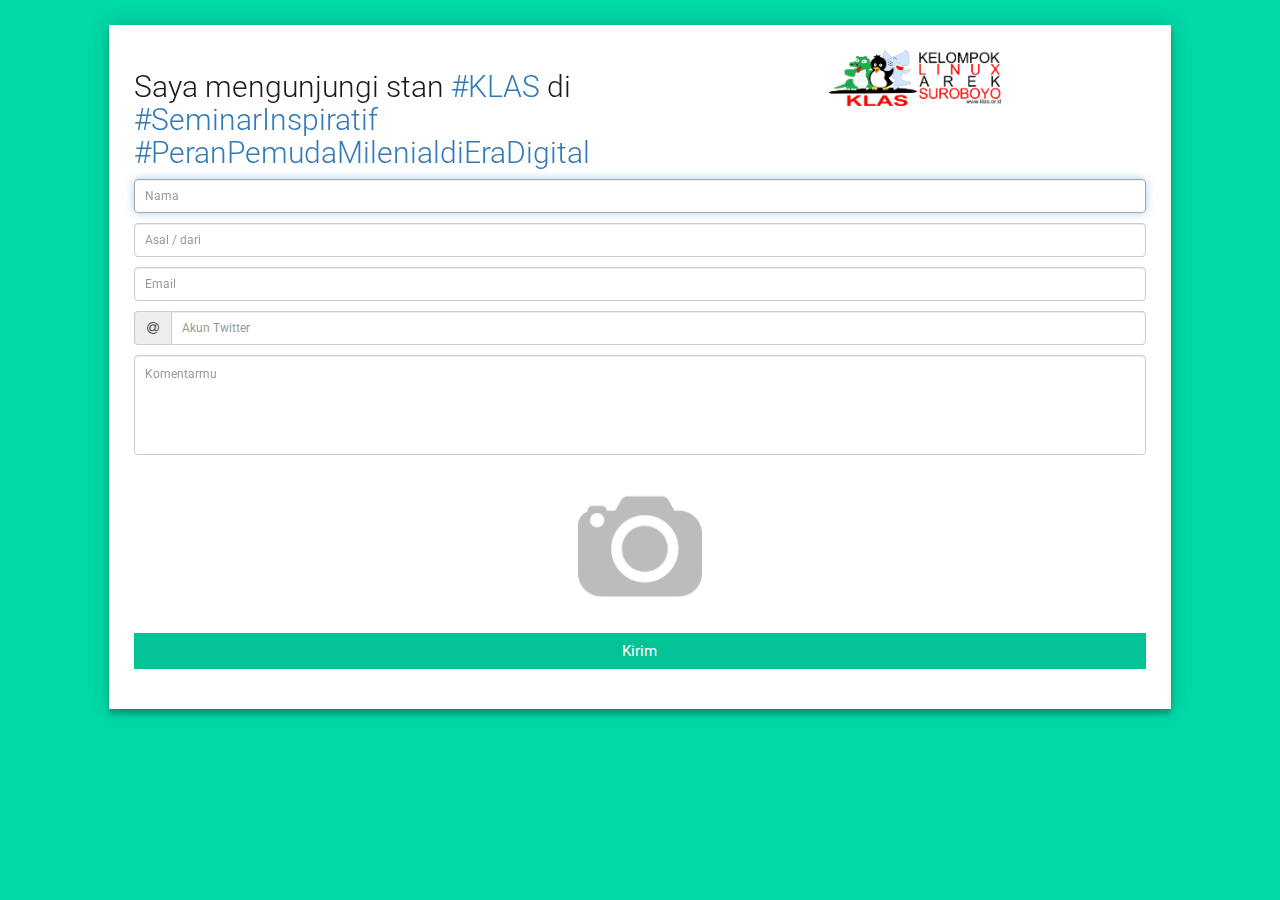
<file: index.html>
<html ng-app="crudApp">
<head>
<title>Daftar dan Twit</title>
<meta name="viewport" content="width=device-width, initial-scale=1">
<!-- Include Bootstrap CSS -->
<link rel="stylesheet" type="text/css" href="css/bootstrap.min.css">
<!-- Include main CSS -->
<link rel="stylesheet" type="text/css" href="css/style.css">
<link rel="stylesheet" type="text/css" href="css/template.css">
<link rel="stylesheet" href="https://cdnjs.cloudflare.com/ajax/libs/font-awesome/4.7.0/css/font-awesome.min.css">
<!-- Include jQuery library -->
<script src="js/jQuery/jquery.min.js"></script>
<!-- Include AngularJS library -->
<script src="lib/angular/angular.min.js"></script>
<!-- Include Bootstrap Javascript -->
<script src="js/bootstrap.min.js"></script>

<script type="text/javascript" src="js/webcam.min.js"></script>

<script src="js/angular-script.js"></script>
<script src="css/mui/extra/mui-combined.js"></script>
</head>
<body>
  <div class="row">
    <div class="col-md-10 col-md-offset-1">
      <div class="wrapper" ng-controller="DbController">

      <form id="contact" class="form-horizontal" name="empList" id="empForm" ng-submit="insertInfo(empInfo);">
        <div class="row">
          <div class="col-md-8">
            <h3>Saya mengunjungi stan <a href="https://twitter.com/hashtag/KLAS" target="_blank">#KLAS</a> di <a href="https://twitter.com/hashtag/SeminarInspiratif" target="_blank">#SeminarInspiratif <a href="https://twitter.com/hashtag/PeranPemudaMilenialdiEraDigital" target="_blank">#PeranPemudaMilenialdiEraDigital</a></h3>
          </div>
          <div class="col-md-4">
            <div class="row">
              
              <div class="col-md-6">
                <img src="images/klas.png" width="120%" style="margin-right: 10">
              </div>
            </div>


          </div>
        </div>


        <fieldset>
          <input type="text" name="emp_name" class="form-control" placeholder="Nama" ng-model="empInfo.name" value="" autofocus required />
        </fieldset>
        <fieldset>
        <input type="text" name="emp_country" class="form-control" placeholder="Asal / dari" ng-model="empInfo.country" autofocus required />
        </fieldset>
        <fieldset>
        <input type="email" name="emp_email" class="form-control" placeholder="Email" ng-model="empInfo.email" autofocus required />
        </fieldset>
        <fieldset>
        <div class="input-group">
          <span class="input-group-addon"><i class="fa fa-at"></i></span>
          <input type="text" name="emp_twitterid" class="form-control" placeholder="Akun Twitter" ng-model="empInfo.twitterid" autofocus required />
        </div>

        </fieldset>
        <fieldset>
          <textarea type="text" name="emp_comment" class="form-control" placeholder="Komentarmu" ng-model="empInfo.comment" autofocus required></textarea>
        </fieldset>
        <fieldset>
            <div class="img-container">
              <img src="images/user.png" id="results" type="button" class="btn img-thumbnail" data-toggle="modal" data-target="#myModal" ng-click="opencamera()" width="150" height="150">
            </div>
        </fieldset>
        <input id="mydata" type="hidden" name="mydata" ng-model="empInfo.photo"/>
        <div class="alert alert-info" id="tesalert" hidden>
          <strong>Terima Kasih!</strong>
        </div>
        <fieldset>
          <button name="submit" type="submit" id="contact-submit" data-submit="...Sending">Kirim</button>
        </fieldset>
      </form>



    <!-- Modal -->
        <div id="myModal" class="modal fade" role="dialog">
          <div class="modal-dialog">

            <!-- Modal content-->
            <div class="modal-content">
              <div class="modal-header">
                <button type="button" class="close" data-dismiss="modal">&times;</button>
                <h4 class="modal-title">Kamera</h4>
              </div>
              <div class="modal-body">
                <div id="my_camera"></div>
              </div>
              <div class="modal-footer">
                <button type="button" class="btn btn-default" data-dismiss="modal">Tutup</button>
                <button type="button" class="btn btn-success" data-dismiss="modal" ng-click="take_snapshot1()">Shoot</button>
              </div>
            </div>

          </div>
        </div>


    <!-- Table to show employee detalis -->
      </div>
    </div>
    <div class="col-md-2">

    </div>
  </div>


<!-- Include controller -->
<script language="JavaScript">
  Webcam.set({
    width: 560,
    height: 420,
    dest_width: 320,
    dest_height: 240,
    image_format: 'jpeg',
    jpeg_quality: 90
  });

  //Webcam.attach( '#my_camera' );
</script>


</body>
</html>
</file>
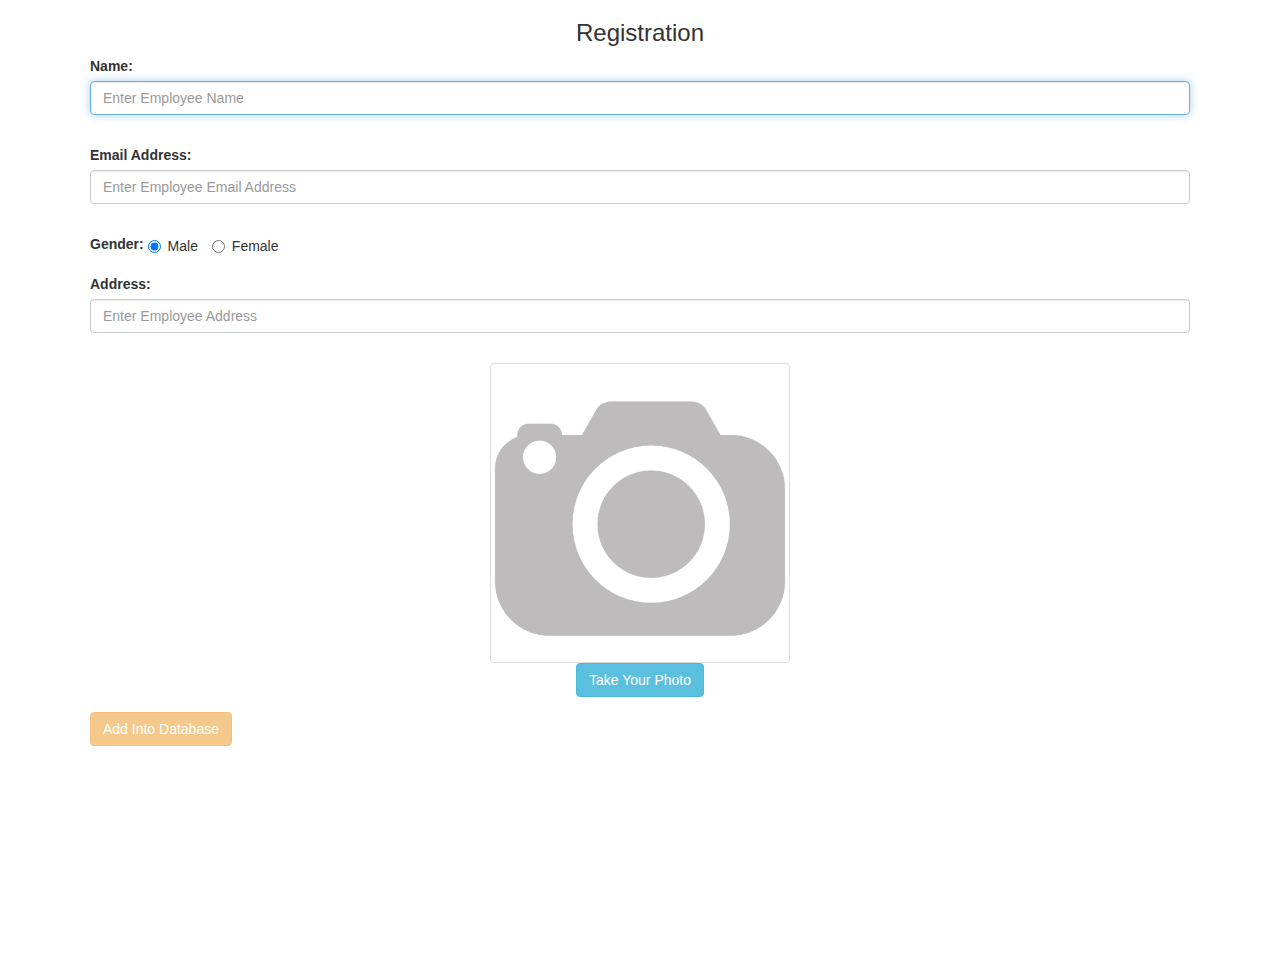
<file: insert.html>
<html ng-app="crudApp">
<head>
<title>AngularJS CRUD Operations Demo</title>
<meta name="viewport" content="width=device-width, initial-scale=1">
<!-- Include Bootstrap CSS -->
<link rel="stylesheet" type="text/css" href="css/bootstrap.min.css">
<!-- Include main CSS -->
<link rel="stylesheet" type="text/css" href="css/style.css">
<!-- Include jQuery library -->
<script src="js/jQuery/jquery.min.js"></script>
<!-- Include AngularJS library -->
<script src="lib/angular/angular.min.js"></script>
<!-- Include Bootstrap Javascript -->
<script src="js/bootstrap.min.js"></script>

<script type="text/javascript" src="js/webcam.min.js"></script>

<script src="js/angular-script.js"></script>
</head>
<body>
	<div class="container wrapper" ng-controller="DbController">
	<h3 class="text-center">Registration</h3>

	<form class="form-horizontal" name="empList" id="empForm" ng-submit="insertInfo(empInfo);">
		<div class="form-group">
			<label for="Name">Name:</label>
			<input type="text" name="emp_name" class="form-control" placeholder="Enter Employee Name" ng-model="empInfo.name" value="" autofocus required />
		</div>
		<div class="form-group">
			<p class="text-danger" ng-show="empList.emp_name.$invalid && empList.emp_name.$dirty">Name field is Empty!</p>
		</div>
		<div class="form-group">
			<label for="Email">Email Address:</label>
			<input type="email" name="emp_email" class="form-control" placeholder="Enter Employee Email Address" ng-model="empInfo.email" autofocus required />
		</div>
		<div class="form-group">
			<p class="text-danger" ng-show="empList.emp_email.$invalid && empList.emp_email.$dirty">Invalid Email!</p>
		</div>
		<div class="form-group">
			<label for="Gender">Gender:</label>
			<label for="" class="radio-inline gender">
				<input type="radio" name="emp_gender" value="male" ng-model="empInfo.gender">Male
			</label>
			<label for="" class="radio-inline gender">
				<input type="radio" name="emp_gender" value="female" ng-model="empInfo.gender">Female
			</label>
		</div>

		<div class="form-group">
			<label for="Address">Address:</label>
			<input type="text" name="emp_address" class="form-control" placeholder="Enter Employee Address" ng-model="empInfo.address" autofocus required />
		</div>
		<div class="form-group">
			<p class="text-danger" ng-show="empList.emp_address.$invalid && empList.emp_address.$dirty">Address field is Empty!</p>
		</div>

		<div class="form-group">
			<div style="text-align: center">
				<img src="images/user.png" id="results" class="img-thumbnail" width="300" height="300"><br>
				<button type="button" class="btn btn-info" data-toggle="modal" data-target="#myModal">Take Your Photo</button>
			</div>


		</div>

<!-- Modal -->
		<div id="myModal" class="modal fade" role="dialog">
		  <div class="modal-dialog">

		    <!-- Modal content-->
		    <div class="modal-content">
		      <div class="modal-header">
		        <button type="button" class="close" data-dismiss="modal">&times;</button>
		        <h4 class="modal-title">Modal Header</h4>
		      </div>
		      <div class="modal-body">
		        <div id="my_camera"></div>
		      </div>
		      <div class="modal-footer">
		        <button type="button" class="btn btn-default" data-dismiss="modal">Close</button>
		        <button type="button" class="btn btn-success" onClick="take_snapshot()">Take SnapShot</button>
		      </div>
		    </div>

		  </div>
		</div>

		<div class="form-group">
			<button class="btn btn-warning" ng-disabled="empList.$invalid">Add Into Database</button>
		</div>


	<!-- Code to handle taking the snapshot and displaying it locally -->

	</form>



<!-- Table to show employee detalis -->
	</div>
<!-- Include controller -->
<script language="JavaScript">
	Webcam.set({
		width: 320,
		height: 240,
		image_format: 'jpeg',
		jpeg_quality: 90
	});
	Webcam.attach( '#my_camera' );
</script>
<script language="JavaScript">
	function take_snapshot() {
		// take snapshot and get image data
		Webcam.snap( function(data_uri) {
			// display results in page
			document.getElementById('results').src =data_uri;
		} );
	}
</script>


</body>
</html>
</file>
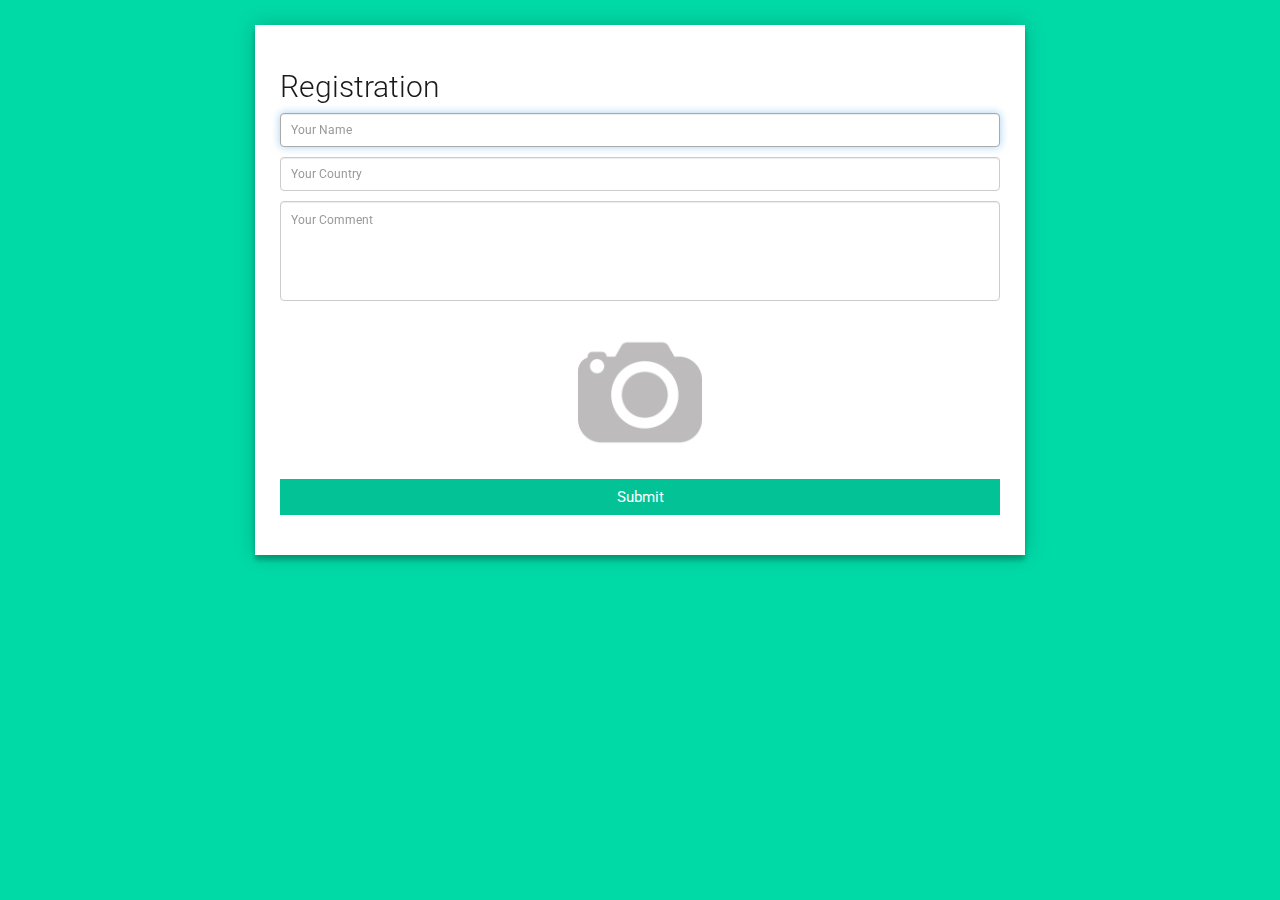
<file: template.html>
<html ng-app="crudApp">
<head>
<title>AngularJS CRUD Operations Demo</title>
<meta name="viewport" content="width=device-width, initial-scale=1">
<!-- Include Bootstrap CSS -->
<link rel="stylesheet" type="text/css" href="css/bootstrap.min.css">
<!-- Include main CSS -->
<link rel="stylesheet" type="text/css" href="css/style.css">
<link rel="stylesheet" type="text/css" href="css/template.css">
<!-- Include jQuery library -->
<script src="js/jQuery/jquery.min.js"></script>
<!-- Include AngularJS library -->
<script src="lib/angular/angular.min.js"></script>
<!-- Include Bootstrap Javascript -->
<script src="js/bootstrap.min.js"></script>

<script type="text/javascript" src="js/webcam.min.js"></script>

<script src="js/angular-script.js"></script>
<script src="css/mui/extra/mui-combined.js"></script>
</head>
<body>
  <div class="container wrapper" ng-controller="DbController">  
  
  <form id="contact" class="form-horizontal" name="empList" id="empForm" ng-submit="insertInfo(empInfo);">
    <h3>Registration</h3>
    <fieldset>
      <input type="text" name="emp_name" class="form-control" placeholder="Your Name" ng-model="empInfo.name" value="" autofocus required />
    </fieldset>
    <fieldset>      
    <input type="text" name="emp_country" class="form-control" placeholder="Your Country" ng-model="empInfo.country" autofocus required />
    </fieldset>
    <fieldset>
      <textarea type="text" name="emp_comment" class="form-control" placeholder="Your Comment" ng-model="empInfo.comment" autofocus required></textarea>  
    </fieldset>
    <fieldset>
        <div class="img-container">
          <img src="images/user.png" id="results" type="button" class="btn img-thumbnail" data-toggle="modal" data-target="#myModal" width="150" height="150">                   
        </div>
    </fieldset>
    <input id="mydata" type="hidden" name="mydata" ng-model="empInfo.photo"/>
    <fieldset>
      <button name="submit" type="submit" id="contact-submit" data-submit="...Sending">Submit</button>
    </fieldset>
  </form>


    
<!-- Modal -->
    <div id="myModal" class="modal fade" role="dialog">
      <div class="modal-dialog">

        <!-- Modal content-->
        <div class="modal-content">
          <div class="modal-header">
            <button type="button" class="close" data-dismiss="modal">&times;</button>
            <h4 class="modal-title">Camera</h4>
          </div>
          <div class="modal-body">
            <div id="my_camera"></div>
          </div>
          <div class="modal-footer">
            <button type="button" class="btn btn-default" data-dismiss="modal">Close</button>
            <button type="button" class="btn btn-success" ng-click="take_snapshot1()">Take SnapShot</button>
          </div>
        </div>

      </div>
    </div>
  
  
<!-- Table to show employee detalis -->
  </div>
<!-- Include controller -->
<script language="JavaScript">
  Webcam.set({
    width: 300,
    height: 300,
    image_format: 'jpeg',
    jpeg_quality: 90
  });
  Webcam.attach( '#my_camera' );
</script>
<script language="JavaScript">
  function take_snapshot() {
    // take snapshot and get image data
    Webcam.snap( function(data_uri) {
      // display results in page
      document.getElementById('results').src =data_uri;
      var raw_image_data = data_uri.replace(/^data\:image\/\w+\;base64\,/, '');
        console.log(raw_image_data);
        //document.getElementById('mydata').value = raw_image_data;
      document.getElementById('mydata').value = "abc";
      /*
      Webcam.upload( data_uri, 'databaseFiles/imageStore.php', function(code, text) {
            // Upload complete!
            // 'code' will be the HTTP response code from the server, e.g. 200
            // 'text' will be the raw response content
            console.log("200");
        } );
      */
    } );
  }
</script>
  

</body>
</html>
</file>
<file: css/style.css>
@import url(http://fonts.googleapis.com/css?family=Raleway);
.wrapper{
min-height: 960px;
}
form#empForm, form#editForm {
padding: 0 35px 15px;
}
label.gender {
padding-top: 0 !important;
}
table tr th{
    background: #f8f8f8;
}
.search-box {
    padding-bottom: 0;
}
@media screen and (max-width: 368px){
.wrapper{
    min-width: 340px;
}   
}
</file>
<file: css/template.css>
@import url(https://fonts.googleapis.com/css?family=Roboto:400,300,600,400italic);
* {
  margin: 0;
  padding: 0;
  box-sizing: border-box;
  -webkit-box-sizing: border-box;
  -moz-box-sizing: border-box;
  -webkit-font-smoothing: antialiased;
  -moz-font-smoothing: antialiased;
  -o-font-smoothing: antialiased;
  font-smoothing: antialiased;
  text-rendering: optimizeLegibility;
}

body {
  font-family: "Roboto", Helvetica, Arial, sans-serif;
  font-weight: 100;
  font-size: 12px;
  line-height: 30px;
  color: #777;
  background: #00daa7;
  position:fixed;
    top:0;
    bottom:0;
    left:0;
    right:0;
}

.container {
  max-width: 800px;
  width: 100%;
  margin: 0 auto;
  position: relative;
}

.img-container{
  margin: 10px;
  text-align: center;
}

#contact input[type="text"],
#contact input[type="email"],
#contact input[type="tel"],
#contact input[type="url"],
#contact textarea,
#contact button[type="submit"] {
  font: 400 12px/16px "Roboto", Helvetica, Arial, sans-serif;
}

#contact {
  background:#fff;
  padding: 25px;
  margin: 25px 0;
   box-shadow: 0 0 20px 0 rgba(0, 0, 0, 0.2), 0 5px 5px 0 rgba(0, 0, 0, 0.24);
}

#contact h3 {
  display: block;
  font-size: 30px;
  font-weight: 300;
  margin-bottom: 10px;
  color: #1a1a1a;
}

#contact h4 {
  margin: 5px 0 15px;
  display: block;
  font-size: 13px;
  font-weight: 400;
}

fieldset {
  border: medium none !important;
  margin: 0 0 10px;
  min-width: 100%;
  padding: 0;
  width: 100%;
}

#contact input[type="text"],
#contact input[type="email"],
#contact input[type="tel"],
#contact input[type="url"],
#contact textarea {
  width: 100%;
  border: 1px solid #ccc;
  background: #FFF;
  padding: 10px;
}

#contact input[type="text"]:hover,
#contact input[type="email"]:hover,
#contact input[type="tel"]:hover,
#contact input[type="url"]:hover,
#contact textarea:hover {
  -webkit-transition: border-color 0.3s ease-in-out;
  -moz-transition: border-color 0.3s ease-in-out;
  transition: border-color 0.3s ease-in-out;
  border: 1px solid #aaa;
}

#contact textarea {
  height: 100px;
  max-width: 100%;
  resize: none;
}

#contact button[type="submit"] {
  cursor: pointer;
  width: 100%;
  border: none;
  background: #03c396;
  color: #FFF;
  margin: 0 0 5px;
  padding: 10px;
  font-size: 15px;
}

#contact button[type="submit"]:hover {
  background: #00daa7;
  -webkit-transition: background 0.3s ease-in-out;
  -moz-transition: background 0.3s ease-in-out;
  transition: background-color 0.3s ease-in-out;
}

#contact button[type="submit"]:active {
  box-shadow: inset 0 1px 3px rgba(0, 0, 0, 0.5);
}

.copyright {
  text-align: center;
}

#contact input:focus,
#contact textarea:focus {
  outline: 0;
  border: 1px solid #aaa;
}

::-webkit-input-placeholder {
  color: #888;
}

:-moz-placeholder {
  color: #888;
}

::-moz-placeholder {
  color: #888;
}

:-ms-input-placeholder {
  color: #888;
}

.cc-selector input{
    margin:0;padding:0;
    -webkit-appearance:none;
       -moz-appearance:none;
            appearance:none;
}
.g_male{background-image:url(../images/male.jpg);}
.g_female{background-image:url(../images/female.jpg);}

.cc-selector input:active +.gender-cc{opacity: .9;}
.cc-selector input:checked +.gender-cc{
    -webkit-filter: none;
       -moz-filter: none;
            filter: none;
}
.gender-cc{
    cursor:pointer;
    background-size:contain;
    background-repeat:no-repeat;
    display:inline-block;
    width:80px;height:60px;
    -webkit-transition: all 100ms ease-in;
       -moz-transition: all 100ms ease-in;
            transition: all 100ms ease-in;
    -webkit-filter: brightness(1.8) grayscale(1) opacity(.7);
       -moz-filter: brightness(1.8) grayscale(1) opacity(.7);
            filter: brightness(1.8) grayscale(1) opacity(.7);
}
.gender-cc:hover{
    -webkit-filter: brightness(1.2) grayscale(.5) opacity(.9);
       -moz-filter: brightness(1.2) grayscale(.5) opacity(.9);
            filter: brightness(1.2) grayscale(.5) opacity(.9);
}
</file>
